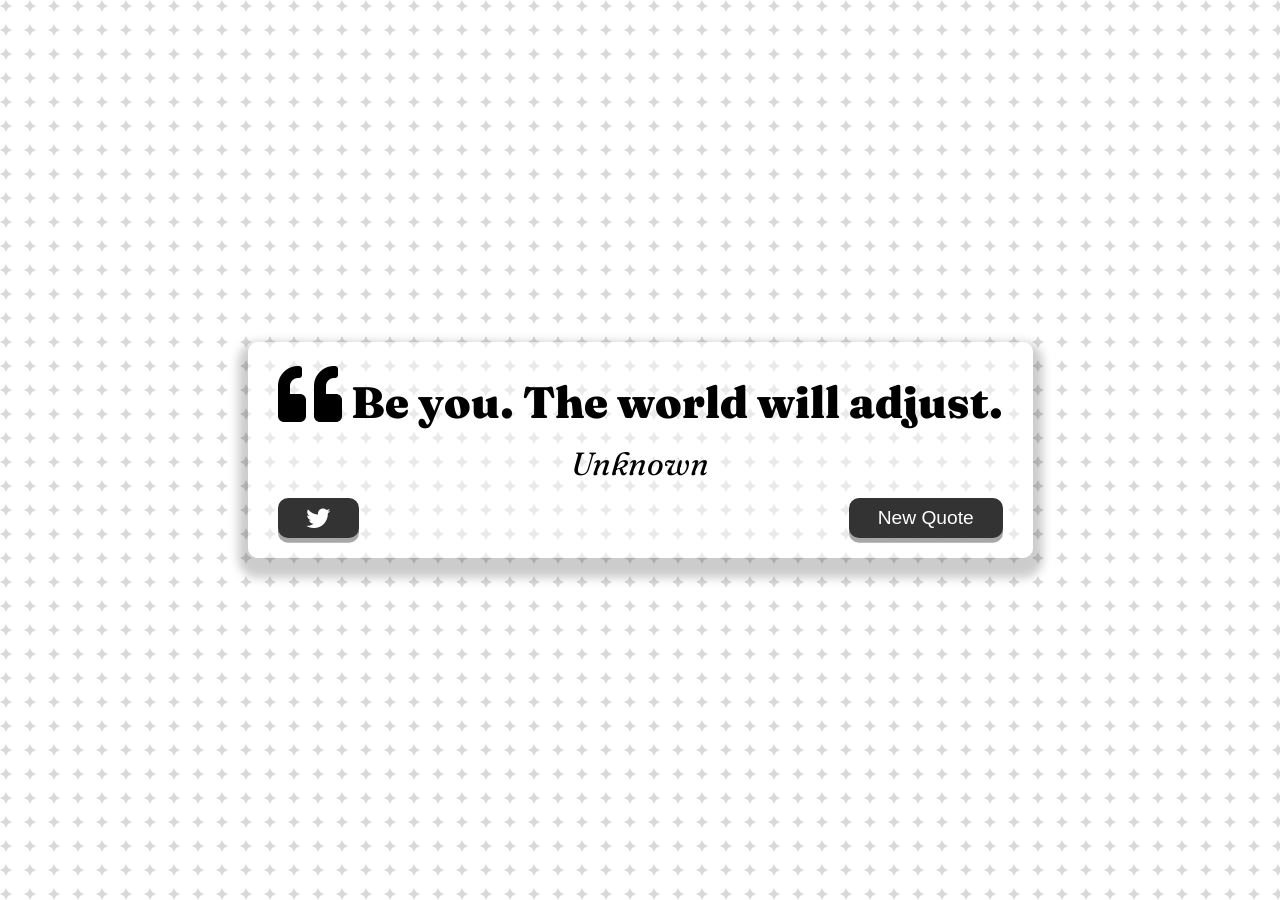
<file: quote-generator/index.html>
<!DOCTYPE html>
<html lang="en">
<head>
  <meta charset="UTF-8">
  <meta name="viewport" content="width=device-width, initial-scale=1.0">
  <title>Quote Generator</title>
  <link rel="icon" type="image/png" href="https://www.google.com/s2/favicons?domain=css-tricks.com">
  <link rel="stylesheet" href="https://cdnjs.cloudflare.com/ajax/libs/font-awesome/5.15.1/css/all.min.css">
  <link rel="stylesheet" href="style.css">
</head>
<body>
  <div class="quote-container" id="quote-container">
    <!-- Quote Element -->
    <div class="quote-text">
      <i class="fas fa-quote-left"></i>
      <!-- use span bec it doesnt take up extra space on page -->
      <span id="quote">Be you. The world will adjust.</span>
    </div>
    <!-- Author Element -->
    <div class="quote-author">
      <span id="author">Unknown</span>
    </div>
    <!-- Buttons -->
    <div class="button-container">
      <button class="twitter-button" id="twitter" title="Tweet This!">
        <i class="fab fa-twitter"></i>
        <button id="new-quote">New Quote</button>
      </button>
    </div>
  </div>
  <!-- Script -->
  <script src="script.js"></script>
</body>
</html>
</file>
<file: quote-generator/style.css>
@import url('https://fonts.googleapis.com/css2?family=Fraunces:wght@100&display=swap');

html {
  /* prevents padding forcing side scroll due to content not fitting page */
  box-sizing: border-box;
}

body {
  margin: 0;
  /* this makes background stretch at least full height of the screen */
  min-height: 100vh;
  background-color: #ffffff;
background-image: url("data:image/svg+xml,%3Csvg xmlns='http://www.w3.org/2000/svg' width='24' height='24' viewBox='0 0 24 24'%3E%3Cg fill='%23000000' fill-opacity='0.15'%3E%3Cpolygon fill-rule='evenodd' points='8 4 12 6 8 8 6 12 4 8 0 6 4 4 6 0 8 4'/%3E%3C/g%3E%3C/svg%3E");
color: black;
font-family: 'Fraunces', serif;
font-weight: 950;
text-align: center;
display: flex;
align-items: center;
justify-content: center;
}

.quote-container {
  width: auto;
  max-width: 900px;
  padding: 20px 30px;
  border-radius: 10px;
  background-color: rgba(255, 255, 255, 0.4);
  box-shadow: 0 10px 10px 10px rgba(0, 0, 0, 0.2);
}

.quote-text {
  font-size: 2.75rem;
}

.long-quote {
  /* will dynamically turn this on and off with JS */
  font-size: 2rem;
}

.fa-quote-left {
  font-size: 4rem;
}

.quote-author {
  margin-top: 15px;
  font-size: 2rem;
  font-weight: 400;
  font-style: italic;
}

.button-container {
  margin-top: 15px;
  display: flex;
  justify-content: space-between;
}

button {
  cursor: pointer;
  font-size: 1.2rem;
  height: 2.5rem;
  border: none;
  border-radius: 10px;
  color: white;
  background: #333;
  outline: none;
  padding: 0.5rem 1.8rem;
  box-shadow: 0 0.3rem rgba(121, 121, 121, 0.65);
}

button:hover {
  filter: brightness(120%);
}

button:active {
  transform: translate(0, 0.3rem);
  box-shadow: 0 0.1rem rgba(255, 255, 255, 0.65);
}

.twitter-button:hover {
  color: #38a1f3;
}

.fa-twitter {
  font-size: 1.5rem;
}



/* Media Query: tablet or smaller */
/* MQ's should be at the bottom so they will override anything else in the code */
@media screen and (max-width: 1000px) {
  .quote-container {
    /* this keeps side margins consistent on smaller device screens */
    margin: auto 10px;
  }

  .quote-text {
    font-size: 2.5rem;
  }
}
</file>
